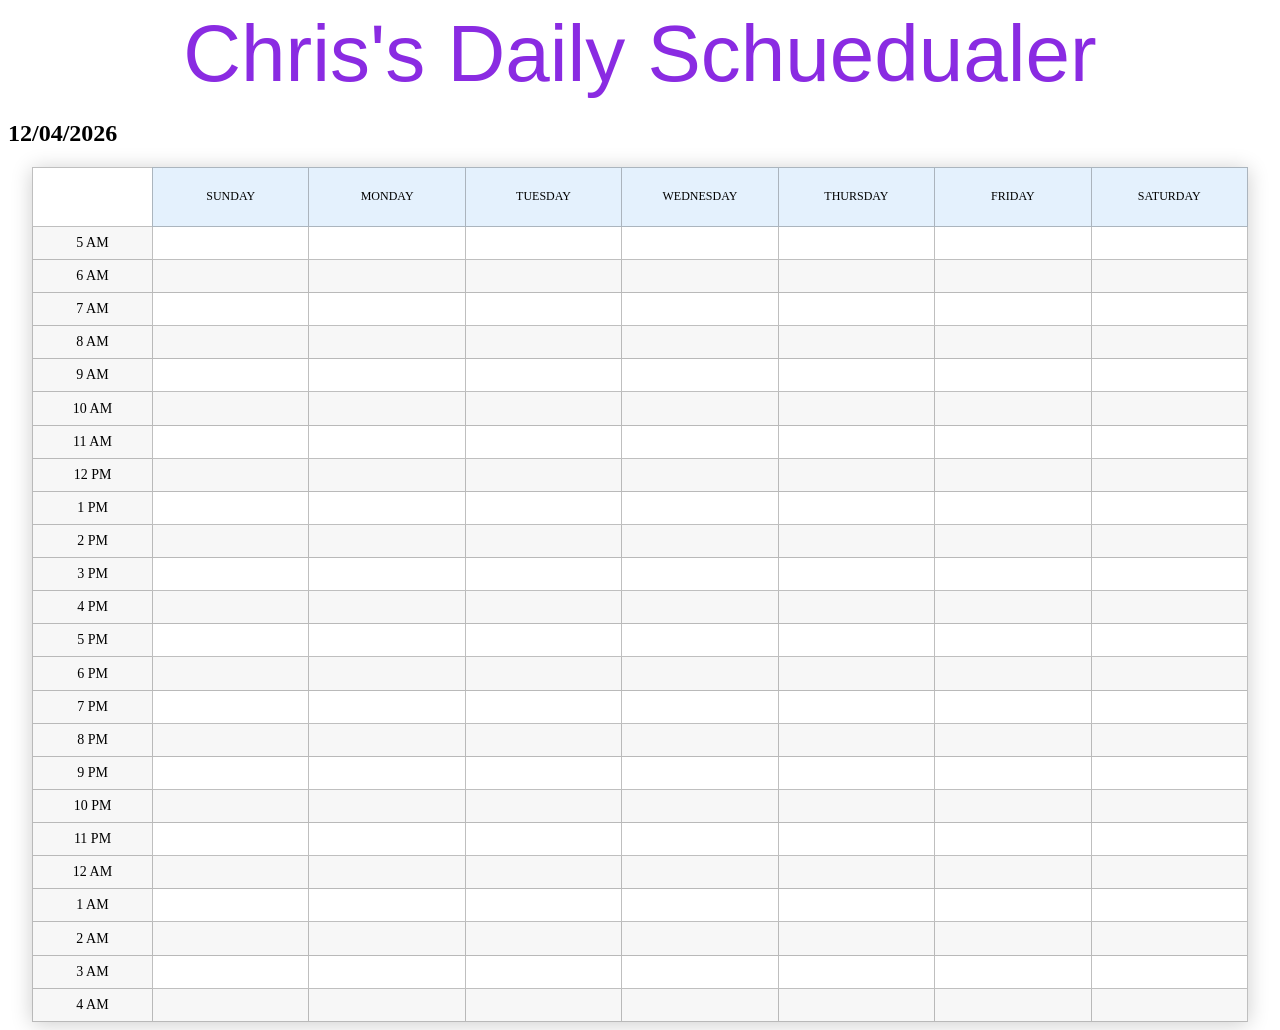
<file: index.html>
<!DOCTYPE html>
<html lang="en">
<head>
    <meta charset="UTF-8">
    <meta name="viewport" content="width=device-width, initial-scale=1.0">
    <meta http-equiv="X-UA-Compatible" content="ie=edge">
    <link rel="stylesheet" href="styles.css">
    <script src="https://ajax.googleapis.com/ajax/libs/jquery/3.3.1/jquery.min.js"></script>
    <script src="script.js"></script>
    <title>Scheduling Calendar</title>
</head>
<body> 
    <header>Chris's Daily Schuedualer</header>
    <div class='calendar-container'>
        <h2 class='date'></h2>
        <div class='calendar'>
            <div class='empty'></div>
            <div class='planes'>
                <div class="col col-1">Sunday</div>
                <div class="col col-2">Monday</div>
                <div class="col col-3">Tuesday</div>
                <div class="col col-4">Wednesday</div>
                <div class="col col-5">Thursday</div>
                <div class="col col-6">Friday</div>
                <div class="col col-7">Saturday</div>
            </div>
            <div class="times">
                <div class="row row-1">5 AM</div>
                <div class="row row-2">6 AM</div>
                <div class="row row-3">7 AM</div>
                <div class="row row-4">8 AM</div>
                <div class="row row-5">9 AM</div>
                <div class="row row-6">10 AM</div>
                <div class="row row-7">11 AM</div>
                <div class="row row-8">12 PM</div>
                <div class="row row-9">1 PM</div>
                <div class="row row-10">2 PM</div>
                <div class="row row-11">3 PM</div>
                <div class="row row-12">4 PM</div>
                <div class="row row-13">5 PM</div>
                <div class="row row-14">6 PM</div>
                <div class="row row-15">7 PM</div>
                <div class="row row-16">8 PM</div>
                <div class="row row-17">9 PM</div>
                <div class="row row-18">10 PM</div>
                <div class="row row-19">11 PM</div>
                <div class="row row-20">12 AM</div>
                <div class="row row-21">1 AM</div>
                <div class="row row-22">2 AM</div>
                <div class="row row-23">3 AM</div>
                <div class="row row-24">4 AM</div>
            </div>
            <div class="content">
                <div id="1"></div>
                <div id="2"></div>
                <div id="3"></div>
                <div id="4"></div>
                <div id="5"></div>
                <div id="6"></div>
                <div id="7"></div>
                <div id="8"></div>
                <div id="9"></div>
                <div id="10"></div>
                <div id="11"></div>
                <div id="12"></div>
                <div id="13"></div>
                <div id="14"></div>
                <div id="15"></div>
                <div id="16"></div>
                <div id="17"></div>
                <div id="18"></div>
                <div id="19"></div>
                <div id="20"></div>
                <div id="21"></div>
                <div id="22"></div>
                <div id="23"></div>
                <div id="24"></div>
                <div id="25"></div>
                <div id="26"></div>
                <div id="27"></div>
                <div id="28"></div>
                <div id="29"></div>
                <div id="30"></div>
                <div id="31"></div>
                <div id="32"></div>
                <div id="33"></div>
                <div id="34"></div>
                <div id="35"></div>
                <div id="36"></div>
                <div id="37"></div>
                <div id="38"></div>
                <div id="39"></div>
                <div id="40"></div>
                <div id="41"></div>
                <div id="42"></div>
                <div id="43"></div>
                <div id="44"></div>
                <div id="45"></div>
                <div id="46"></div>
                <div id="47"></div>
                <div id="48"></div>
                <div id="49"></div>
                <div id="50"></div>
                <div id="51"></div>
                <div id="52"></div>
                <div id="53"></div>
                <div id="54"></div>
                <div id="55"></div>
                <div id="56"></div>
                <div id="57"></div>
                <div id="58"></div>
                <div id="59"></div>
                <div id="60"></div>
                <div id="61"></div>
                <div id="62"></div>
                <div id="63"></div>
                <div id="64"></div>
                <div id="65"></div>
                <div id="66"></div>
                <div id="67"></div>
                <div id="68"></div>
                <div id="69"></div>
                <div id="70"></div>
                <div id="71"></div>
                <div id="72"></div>
                <div id="73"></div>
                <div id="74"></div>
                <div id="75"></div>
                <div id="76"></div>
                <div id="77"></div>
                <div id="78"></div>
                <div id="79"></div>
                <div id="80"></div>
                <div id="81"></div>
                <div id="82"></div>
                <div id="83"></div>
                <div id="84"></div>
                <div id="85"></div>
                <div id="86"></div>
                <div id="87"></div>
                <div id="88"></div>
                <div id="89"></div>
                <div id="90"></div>
                <div id="91"></div>
                <div id="92"></div>
                <div id="93"></div>
                <div id="94"></div>
                <div id="95"></div>
                <div id="96"></div>
                <div id="97"></div>
                <div id="98"></div>
                <div id="99"></div>
                <div id="100"></div>
                <div id="101"></div>
                <div id="102"></div>
                <div id="103"></div>
                <div id="104"></div>
                <div id="105"></div>
                <div id="106"></div>
                <div id="107"></div>
                <div id="108"></div>
                <div id="109"></div>
                <div id="110"></div>
                <div id="111"></div>
                <div id="112"></div>
                <div id="113"></div>
                <div id="114"></div>
                <div id="115"></div>
                <div id="116"></div>
                <div id="117"></div>
                <div id="118"></div>
                <div id="119"></div>
                <div id="120"></div>
                <div id="121"></div>
                <div id="122"></div>
                <div id="123"></div>
                <div id="124"></div>
                <div id="125"></div>
                <div id="126"></div>
                <div id="127"></div>
                <div id="128"></div>
                <div id="129"></div>
                <div id="130"></div>
                <div id="131"></div>
                <div id="132"></div>
                <div id="133"></div>
                <div id="134"></div>
                <div id="135"></div>
                <div id="136"></div>
                <div id="137"></div>
                <div id="138"></div>
                <div id="139"></div>
                <div id="140"></div>
                <div id="141"></div>
                <div id="142"></div>
                <div id="143"></div>
                <div id="144"></div>
                <div id="145"></div>
                <div id="146"></div>
                <div id="147"></div>
                <div id="148"></div>
                <div id="149"></div>
                <div id="150"></div>
                <div id="151"></div>
                <div id="152"></div>
                <div id="153"></div>
                <div id="154"></div>
                <div id="155"></div>
                <div id="156"></div>
                <div id="157"></div>
                <div id="158"></div>
                <div id="159"></div>
                <div id="160"></div>
                <div id="161"></div>
                <div id="162"></div>
                <div id="163"></div>
                <div id="164"></div>
                <div id="165"></div>
                <div id="166"></div>
                <div id="167"></div>
                <div id="168"></div>
            </div>
        </div>
    </div>
    <div class="modal-container">
        <div class="modal">
            <span class='modal-container--close'>&times;</span>
              <h3>Book a time With Chris!</h3>
              <form class='modal-container--form'>
                <label for="start-select">Start time</label>
                <select id='start-select'>
                    <option value="5 AM">5 AM</option>
                    <option value="6 AM">6 AM</option>
                    <option value="7 AM">7 AM</option>
                    <option value="8 AM">8 AM</option>
                    <option value="9 AM">9 AM</option>
                    <option value="10 AM">10 AM</option>
                    <option value="11 AM">11 AM</option>
                    <option value="12 PM">12 PM</option>
                    <option value="1 PM">1 PM</option>
                    <option value="2 PM">2 PM</option>
                    <option value="3 PM">3 PM</option>
                    <option value="4 PM">4 PM</option>
                    <option value="5 PM">5 PM</option>
                    <option value="6 PM">6 PM</option>
                    <option value="7 PM">7 PM</option>
                    <option value="8 PM">8 PM</option>
                    <option value="9 PM">9 PM</option>
                    <option value="10 PM">10 PM</option>
                    <option value="11 PM">11 PM</option>
                    <option value="12 AM">12 AM</option>
                    <option value="1 AM">1 AM</option>
                    <option value="2 AM">2 AM</option>
                    <option value="3 AM">3 AM</option>
                    <option value="4 AM">4 AM</option>
                </select>
                <label for="end-select">End time</label>
                <select id='end-select'>
                    <option value="5 AM">5 AM</option>
                    <option value="6 AM">6 AM</option>
                    <option value="7 AM">7 AM</option>
                    <option value="8 AM">8 AM</option>
                    <option value="9 AM">9 AM</option>
                    <option value="10 AM">10 AM</option>
                    <option value="11 AM">11 AM</option>
                    <option value="12 PM">12 PM</option>
                    <option value="1 PM">1 PM</option>
                    <option value="2 PM">2 PM</option>
                    <option value="3 PM">3 PM</option>
                    <option value="4 PM">4 PM</option>
                    <option value="5 PM">5 PM</option>
                    <option value="6 PM">6 PM</option>
                    <option value="7 PM">7 PM</option>
                    <option value="8 PM">8 PM</option>
                    <option value="9 PM">9 PM</option>
                    <option value="10 PM">10 PM</option>
                    <option value="11 PM">11 PM</option>
                    <option value="12 AM">12 AM</option>
                    <option value="1 AM">1 AM</option>
                    <option value="2 AM">2 AM</option>
                    <option value="3 AM">3 AM</option>
                    <option value="4 AM">4 AM</option>
                </select>
                <button type="submit">Submit</button>
              </form>
        </div>
    </div>
</body>
</html>
</file>
<file: styles.css>
HTML CSS JSResult Skip Results Iframe
EDIT ON
* {
    margin: 0;
    padding: 0;
    font-family: sans-serif;
    box-sizing: border-box;
  }

.calendar {
    display: grid;
    grid-template-areas: 
    "empty    planes"
    "time contents";
    grid-template-columns: 120px;
    grid-template-rows: 60px;
    width: 95vw;
    height: 95vh;
    margin: 0 auto;
    box-shadow: 0 2px 20px rgba(0, 0, 0, 0.20);
}

.empty {
    display: grid;
    grid-area: empty;
    border-top: 1px solid rgba(0, 0, 0, 0.25);
    border-left: 1px solid rgba(0, 0, 0, 0.25);
    border-bottom: 1px solid rgba(0, 0, 0, 0.25);
}

.planes {
    grid-area: planes;
    display: grid;
    grid-template-columns: repeat(7, 1fr);
    text-transform: uppercase;
    font-size: 12px;
    background-color: #E4F1FD;
    border-bottom: 1px solid rgba(0, 0, 0, 0.25);
    border-left: 1px solid rgba(0, 0, 0, 0.25);
    border-top: 1px solid rgba(0, 0, 0, 0.25);
}

.planes > div {
    display: grid;
    align-items: center;
    justify-content: center;
    border-right: 1px solid rgba(0, 0, 0, 0.25);
}

.times {
    grid-area: time;
    display: grid;
    grid-template-rows: repeat(24, 1fr); 
    font-size: 14px;
    background-color: #F7F7F7;
    border-left: 1px solid rgba(0, 0, 0, 0.25);
}

.times > div {
    display: grid;
    align-items: center;
    justify-content: center;
    border-bottom: 1px solid rgba(0, 0, 0, 0.25);
}

.content {
    position: relative;
    grid-area: contents;
    display: grid;
    grid-template-rows: repeat(24, 1fr); 
    grid-template-columns: repeat(7, 1fr);
    border-right: 1px solid rgba(0, 0, 0, 0.25);
    grid-auto-flow: column;
}

.content > div {
    border-left: 1px solid rgba(0, 0, 0, 0.25);
    border-bottom: 1px solid rgba(0, 0, 0, 0.25);
}

.event {
    padding-top: 8px;
    font-size: 14px;
    position: absolute;
    background-color: yellow;
    height: 100%;
}

.content > div:nth-child(even) {
    background-color: #F7F7F7;
}

.modal-container {
    display: none; 
    position: fixed; 
    z-index: 1; 
    left: 0;
    top: 0;
    width: 100%; 
    height: 100%; 
    overflow: auto; 
    background-color: rgb(0,0,0); 
    background-color: rgba(0,0,0,0.4); 
}

.modal {
    background-color: #fefefe;
  margin: 15% auto;
  padding: 20px;
  border: 1px solid #888;
  width: 80%;
}

.modal-container--close {
    color: #aaa;
    float: right;
    font-size: 28px;
    font-weight: bold
}

.modal-container--close:hover,
.modal-container--close:focus {
  color: black;
  text-decoration: none;
  cursor: pointer;
}

header {
    font-size: 500%;
    text-align: center;
    border: #888;
    color: blueviolet;
    font-family: Verdana, Geneva, Tahoma, sans-serif;
}
</file>
